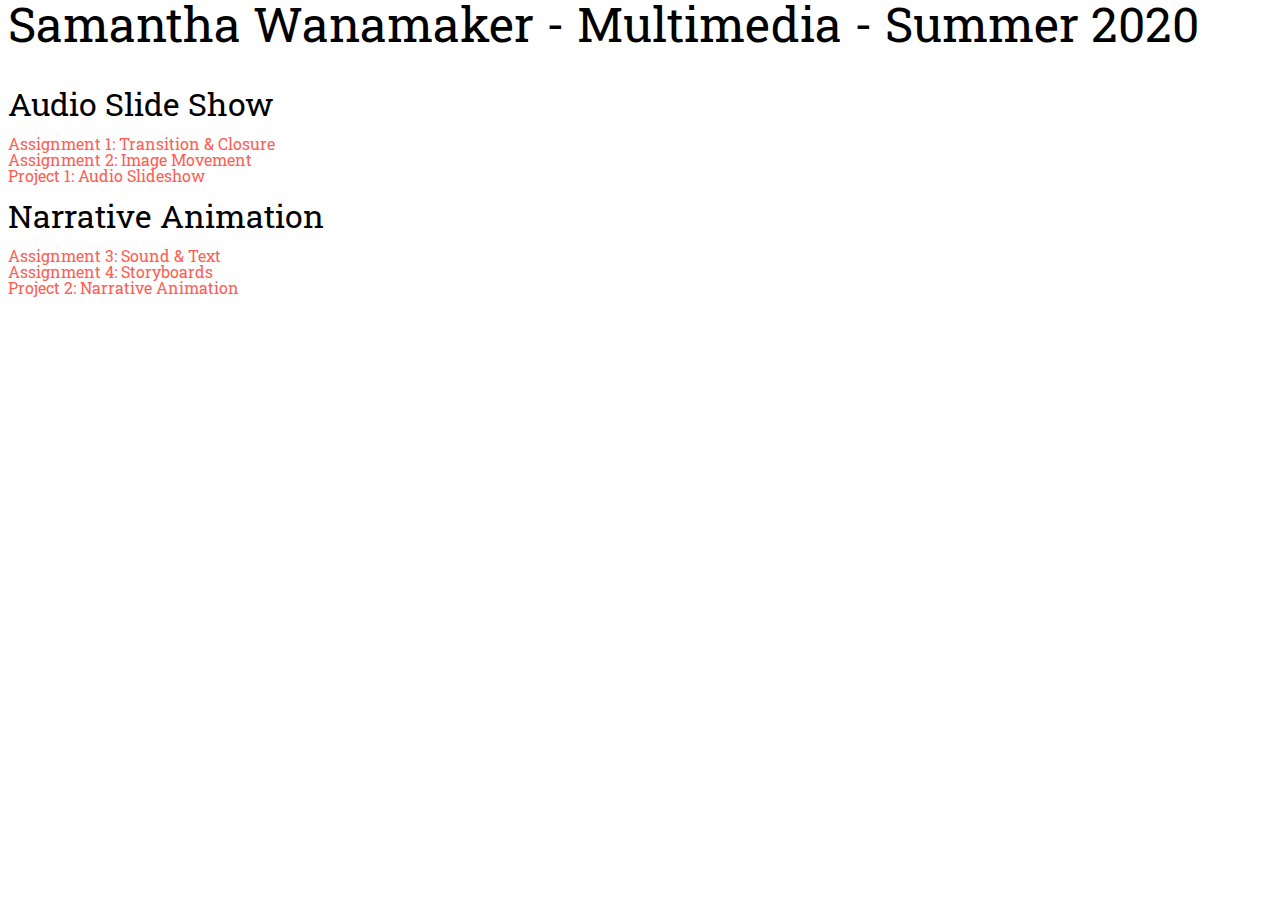
<file: index.html>
<!DOCTYPE html>
<html lang="en">
<head>
    <title>Home</title>
    <meta charset="UTF-8">
    <meta name="viewport" content="width=device-width, initial-scale=1">
    <link rel="stylesheet" type="text/css" href="css/reset.css">
    <link rel="stylesheet" type="text/css" href="css/index.css">
    <link href="https://fonts.googleapis.com/css2?family=Roboto+Slab&display=swap" rel="stylesheet">
</head>

<body>
    <div id="wrapper">
        <h1 id="heading">Samantha Wanamaker - Multimedia - Summer 2020</h1>
        <div class="listing">
            <h2 class="title">Audio Slide Show</h2>
            <p><a href="assignment1.html">Assignment 1: Transition & Closure</a></p>
            <p><a href="https://youtu.be/qnOxVQN4DQY">Assignment 2: Image Movement</a></p>
            <p><a href="https://youtu.be/YRURWe3c1iM">Project 1: Audio Slideshow</a></p>
            <h2 class="title">Narrative Animation</h2>
            <p><a href="https://youtu.be/8DzbYCgJ2Ok">Assignment 3: Sound & Text</a></p>
            <p><a href="files/storyboard.pdf">Assignment 4: Storyboards</a></p>
            <p><a href="https://youtu.be/wLlL8vWaIHo">Project 2: Narrative Animation</a></p>
        </div>
    </div>
</body>
</file>
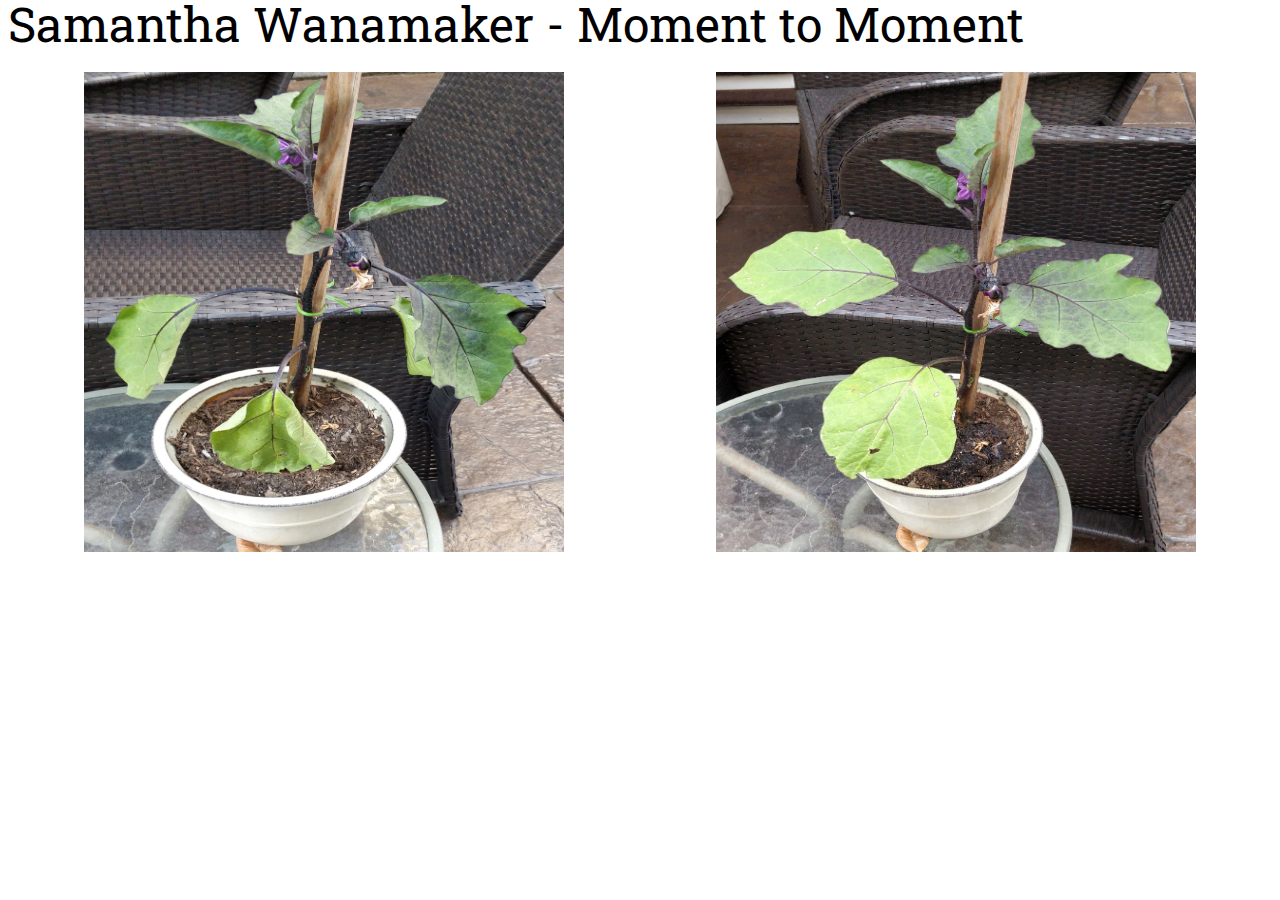
<file: assignment1.html>
<!DOCTYPE html>
<html lang="en">
<head>
    <title>Assignment 1</title>
    <meta charset="UTF-8">
    <meta name="viewport" content="width=device-width, initial-scale=1">
    <link rel="stylesheet" type="text/css" href="css/reset.css">
    <link rel="stylesheet" type="text/css" href="css/assignment1.css">
    <link href="https://fonts.googleapis.com/css2?family=Roboto+Slab&display=swap" rel="stylesheet">
</head>

<body>
    <div id="wrapper">
        <h1 id="heading">Samantha Wanamaker - Moment to Moment</h1>
        <div class="display">
            <img class="picture" src="images/before1.jpg">
            <img class="picture" src="images/after1.jpg">
        </div>
    </div>
</body>
</file>
<file: css/index.css>
body *{
    font-family: 'Roboto Slab', serif;
    color: black;
}
#wrapper{
    margin-right: auto; 
    margin-left:  auto;

    padding-right: .5em; 
    padding-left:  .5em;
}
h1{
    font-size: 3em;
    padding-bottom: .5em;
}
a{
    text-decoration: none;
    color:#fd5e53;
}
a:hover{
    background-color:#b0eacd;
}
.listing{
    display:flex;
    flex-direction: column; 
}
.title{
    font-size: 2em;
    padding-top: .5em;
    padding-bottom: .5em;
}
</file>
<file: css/assignment1.css>
body *{
    font-family: 'Roboto Slab', serif;
    color: black;
}
#wrapper{
    margin-right: auto; 
    margin-left:  auto;

    padding-right: .5em; 
    padding-left:  .5em;
}
h1{
    font-size: 3em;
    padding-bottom: .5em;
}
.display{
    display: flex;
    justify-content: space-around;
}
.picture{
    width: 30em;
    height: 30em;
    
}
</file>
